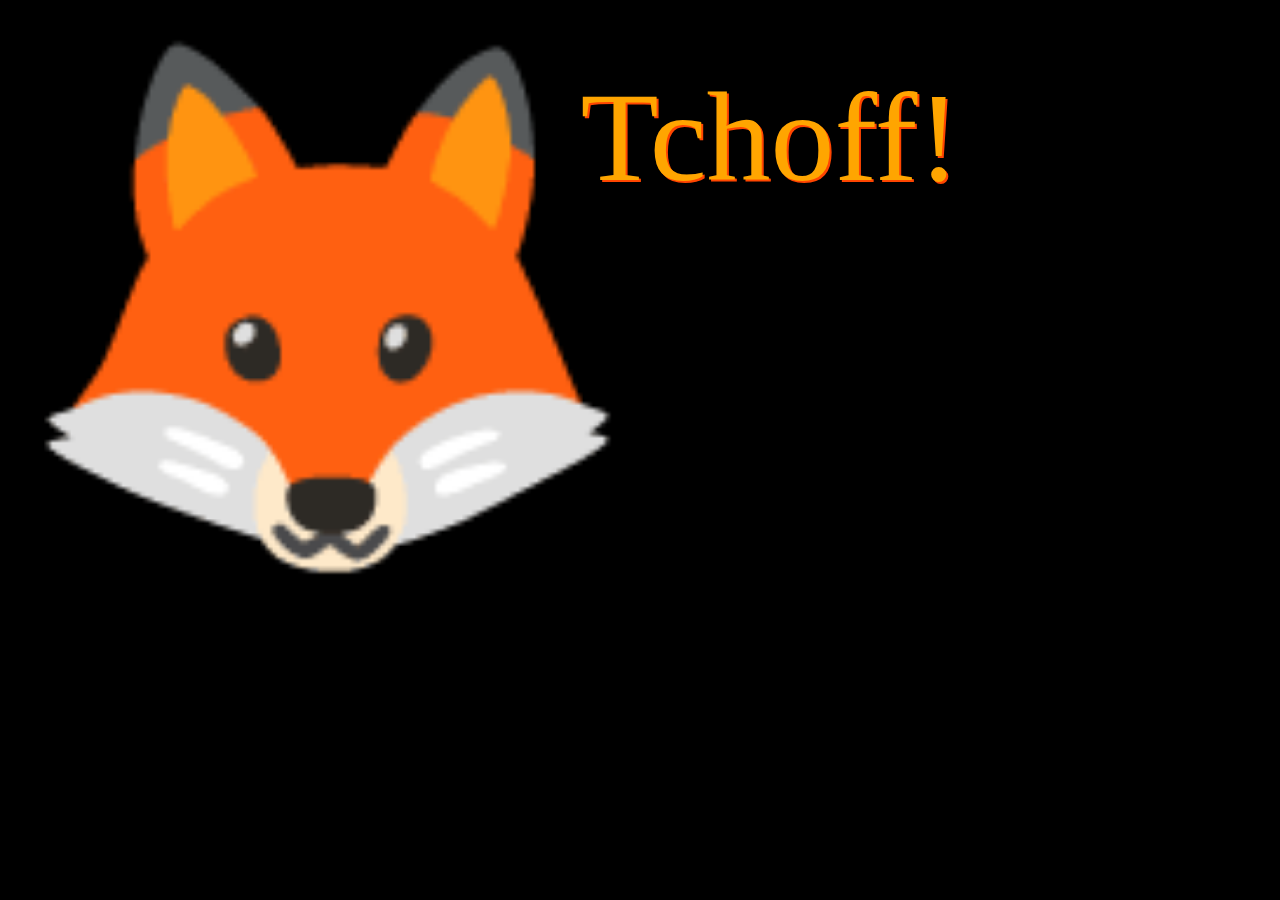
<file: fox/index.html>
<!DOCTYPE html>
<html>
<head>
	<title>🦊</title>
	<style type="text/css">
		body {
			background: black;
			color: orange;
			font-size: 40vmax;
		}
		.foxSay {
			color: orange;
			font-size: 10vmax;
			position: absolute;
			top: 5vmax;
			right: 25vmax;
			text-shadow: 2px 2px orangered;
		}
	</style>
</head>
<body>
🦊
<div class="foxSay">
Tchoff!
</div>
</body>
</html>
</file>
